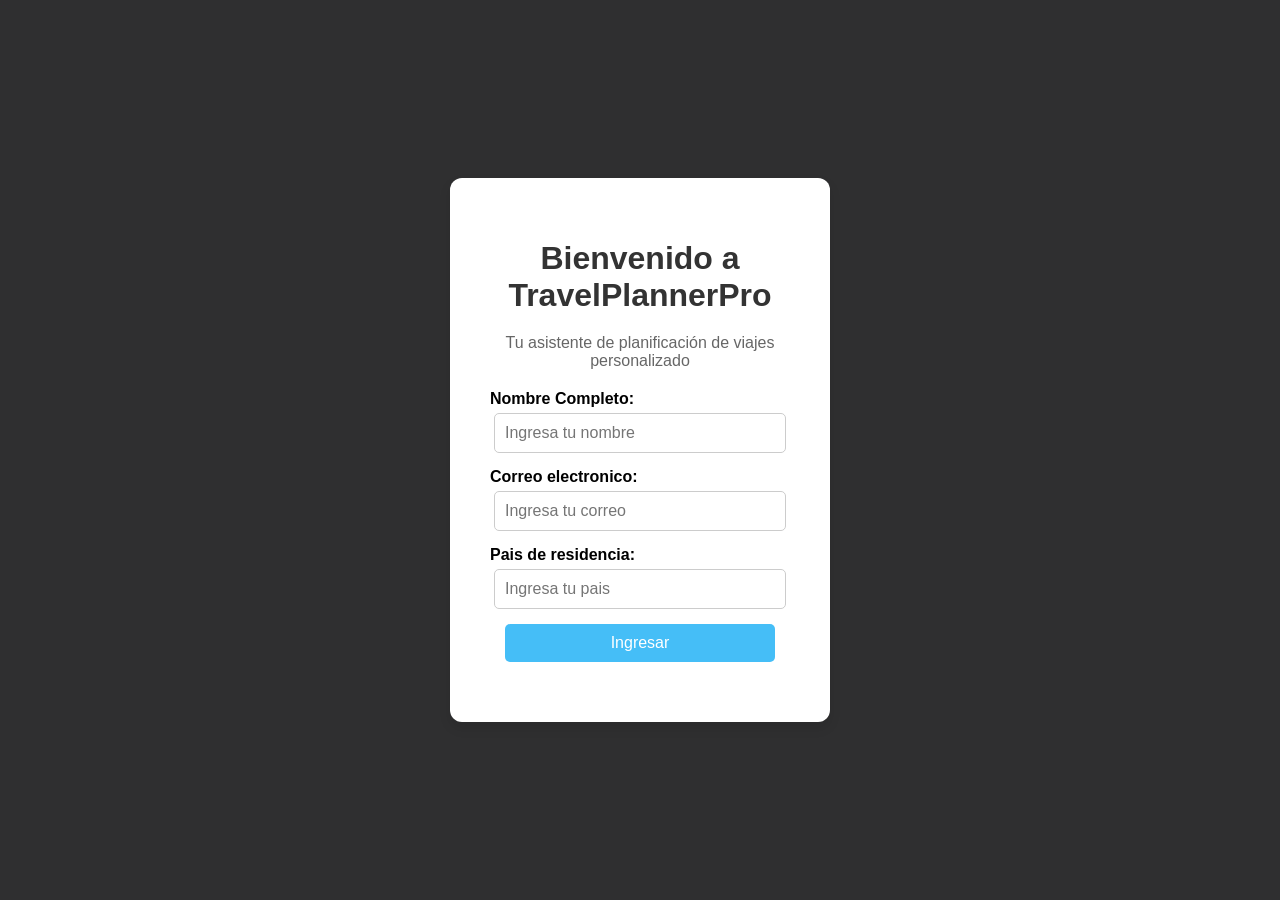
<file: index.html>
<!DOCTYPE html>
<html lang="es">
<head>
    <meta charset="UTF-8">
    <meta name="viewport" content="width=device-width, initial-scale=1.0">
    <title>TravelPlannerPro</title>
    <meta name="viewport" content="width=device-width, initial-scale=1.0, user-scalable=no">
    <link rel="stylesheet" href="css/styles.css">
    <link rel="icon" type="image/png" href="assets/icons/logo.png">
</head>
<body>
    <div class="contenedorDeInicio"> <!-- contenedor de la inicio de sesion-->
        <h1>Bienvenido a TravelPlannerPro</h1>
        <p>Tu asistente de planificación de viajes personalizado</p>
        <!-- formulario de inicio de sesion -->
        <form id="formDeSesion">
            <label for="nombre">Nombre Completo:</label>
            <input type="text" id="nombre" name="nombre" placeholder="Ingresa tu nombre" required>

            <label for="email">Correo electronico:</label>
            <input type="email" id="correo" name="correo" placeholder="Ingresa tu correo" required>

            <label for="pais">Pais de residencia:</label>
            <input type="text" id="pais" name="pais" placeholder="Ingresa tu pais" required>

            <button type="submit">Ingresar</button>
            
        </form>

        <p id="mensaje"></p>
    </div>
    <script src="js/storage.js"></script>
</body>
</html>
</file>
<file: css/styles.css>
body{
    font-family: Arial, sans-serif;
    margin: 0;
    height: 100vh;
    background: linear-gradient(to right, #2f2f30, #2f2f30);
    display: flex;
    justify-content: center;
    align-items: center;
}

/*estilos del inicio de sesion*/
.contenedorDeInicio {
    background-color: white;
    padding: 40px;
    border-radius: 12px;
    box-shadow: 0 6px 12px rgba(0, 0, 0, 0.1);
    text-align: center;
    width: 300px;
}

.contenedorDeInicio h1 {
    margin-bottom: 20px;
    color: #333;
}

.contenedorDeInicio p {
    margin-bottom: 20px;
    color: #666;
}

.contenedorDeInicio label{
    display: block;
    margin-bottom: 5px;
    text-align: left;
    font-weight: bold;
}
.contenedorDeInicio input {
    width: 90%;
    padding: 10px;
    margin-bottom: 15px;
    border: 1px solid #ccc;
    border-radius: 5px;
    font-size: 16px;
}

.contenedorDeInicio button {
    width: 90%;
    margin: 0 auto;
    display: block;
    padding: 10px;
    background-color: #45BEF7;
    border: none;
    border-radius: 5px;
    color: white;
    font-size: 16px;
    cursor: pointer;
    transition: background-color 0.3s ease;
}

.contenedorDeInicio button:hover {
    background-color: #e7f33e;
}

#mensaje {
    margin-top: 15px;
    color: red;
    font-weight: bold;
}
</file>
<file: css/dashboard.css>
/*  Variables de color (Modo Claro por defecto) */
:root {
    --bg-gradiente: linear-gradient(to right, #2f2f30, #2f2f30);
    --bg-pagina: white;
    --bg-tarjetas: #f9f9f9;
    --bg-li-atraccion: rgb(245, 234, 188);
    --texto-principal: #333333;
    --texto-bienvenida: #555555;
    --texto-atraccion: #000000;
    --borde-input: #ccc;
    --shadow: rgba(0, 0, 0, 0.1);
}

/*  Variables de color para el Modo Oscuro */
body.dark-mode {
    --bg-gradiente: linear-gradient(to right, #121212, #1a1a1a);
    --bg-pagina: #1e1e1e;
    --bg-tarjetas: #2d2d2d;
    --bg-li-atraccion: #3a3525;
    --texto-principal: #f5f5f5;
    --texto-bienvenida: #b0b0b0;
    --texto-atraccion: #f5f5f5;
    --borde-input: #444;
    --shadow: rgba(0, 0, 0, 0.4);
}

body {
    font-family: Arial, sans-serif;
    margin: 0;
    background: var(--bg-gradiente);
    min-height: 100vh;
    display: flex;
    flex-direction: column;
    align-items: center;
    padding: 20px;
    color: var(--texto-principal);
    transition: background 0.3s, color 0.3s;
}

.menuUsuario {
    width: 95%;
    max-width: 1200px;
    display: flex;
    justify-content: flex-end;
    gap: 10px;
    margin-bottom: 10px;
}

.btn-oscuro, #cerrarSesion {
    padding: 10px 15px;
    border: none;
    border-radius: 5px;
    cursor: pointer;
    font-weight: bold;
    color: white;
}

.btn-oscuro { background-color: #3b82f6; }
.btn-oscuro:hover { background-color: #2563eb; }
#cerrarSesion { background-color: #ef4444; }
#cerrarSesion:hover { background-color: #dc2626; }

.pagina {
    background-color: var(--bg-pagina);
    padding: 30px;
    border-radius: 30px;
    box-shadow: 0 6px 12px var(--shadow);
    width: 95%;
    max-width: 1200px;
    margin: 20px auto;
    transition: background-color 0.3s, box-shadow 0.3s;
}

.pagina h1 {
    text-align: center;
    color: var(--texto-principal);
    margin-bottom: 10px;
}

#bienvenida {
    text-align: center;
    color: var(--texto-bienvenida);
    margin-bottom: 30px;
    font-weight: bold;
}

.resumen {
    display: flex;
    justify-content: space-between;
    gap: 20px;
    margin-bottom: 30px;
}

.card {
    flex: 1;
    background-color: var(--bg-tarjetas);
    padding: 15px;
    border-radius: 10px;
    text-align: center;
    box-shadow: 0 4px 8px var(--shadow);
    font-weight: bold;
}

.buscador {
    display: flex;
    gap: 10px;
    margin-bottom: 20px;
}

.buscador input {
    flex: 1;
    padding: 10px;
    border: 1px solid var(--borde-input);
    border-radius: 5px;
    background-color: var(--bg-pagina);
    color: var(--texto-principal);
}

.buscador button {
    padding: 10px 20px;
    background-color: #45bef7;
    color: white;
    border: none;
    border-radius: 5px;
    cursor: pointer;
}

.infoPais, .moneda, .clima, .atracciones, .favoritos, .historial {
    background-color: var(--bg-tarjetas);
    padding: 20px;
    border-radius: 10px;
    box-shadow: 0 4px 8px var(--shadow);
    margin-bottom: 20px;
    transition: background-color 0.3s;
}

.moneda input, .moneda select {
    padding: 10px;
    border: 1px solid var(--borde-input);
    border-radius: 5px;
    margin-right: 10px;
    background-color: var(--bg-pagina);
    color: var(--texto-principal);
}

.moneda button {
    padding: 10px 20px;
    background-color: #45bef7;
    color: white;
    border: none;
    border-radius: 5px;
    cursor: pointer;
}

.moneda button:hover {
    background-color: #25aae2;
}

.atracciones ul, .historial ul {
    list-style-type: none;
    padding: 0;
}

.atracciones li, .historial li {
    background-color: var(--bg-li-atraccion);
    color: var(--texto-atraccion);
    padding: 10px;
    border-radius: 5px;
    margin-bottom: 10px;
    display: flex;
    justify-content: space-between;
    align-items: center;
}

#listafavoritos {
    display: flex;
    flex-wrap: wrap;
    gap: 10px;
}

#listafavoritos div {
    background-color: var(--bg-pagina);
    padding: 8px 15px;
    border-radius: 20px;
    border: 1px solid var(--borde-input);
    display: flex;
    align-items: center;
}

/* ALINEACIÓN PERFECTA PARA LAS ATRACCIONES */
.atracciones li {
    display: flex;
    justify-content: space-between;
    align-items: center;
    background-color: var(--bg-li-atraccion);
    padding: 12px 20px;
    border-radius: 8px;
    margin-bottom: 10px;
}

/* El contenedor que agrupa el Nombre y la Categoría */
.info-texto {
    display: flex;
    flex: 1;
    justify-content: space-between;
    align-items: center;
    margin-right: 20px;          
}

/* Estilo para asegurar un comportamiento uniforme del texto */
.atraccion-nombre {
    font-weight: bold;
    color: var(--texto-atraccion);
    text-align: left;
}

.atraccion-categoria {
    font-size: 0.9rem;
    color: var(--texto-bienvenida);
    text-align: right;
    font-style: italic;
    min-width: 120px; 
}

/* ESTILOS PARA LAS BANDERAS EN FAVORITOS */
.tarjeta-favorito {
    display: flex;
    align-items: center;
    gap: 8px;
    background-color: var(--bg-pagina);
    padding: 8px 15px;
    border-radius: 20px;
    border: 1px solid var(--borde-input);
}

.minibandera {
    width: 24px;
    height: 16px;
    object-fit: cover;
    border-radius: 2px;
    box-shadow: 0 1px 3px rgba(0,0,0,0.2);
}

/* VARIABLES Y ESTILOS GLOBALES PARA MODO OSCURO */
body.dark-mode {
    background: #1e1e1f;
    color: #f5f5f5;
}

body.dark-mode .pagina {
    background-color: #252526;
    color: #f5f5f5;
}

body.dark-mode .pagina h1, 
body.dark-mode .pagina h2, 
body.dark-mode .pagina h3,
body.dark-mode #bienvenida {
    color: #ffffff;
}

/* CAJAS DE SECCIONES (Clima, Info, Moneda, etc.) */
body.dark-mode infoPais, 
body.dark-mode .moneda, 
body.dark-mode .clima, 
body.dark-mode .atracciones, 
body.dark-mode .favoritos, 
body.dark-mode .historial {
    background-color: #2d2d30;
    box-shadow: 0 4px 8px rgba(0, 0, 0, 0.3);
}

/* BOTÓN "AÑADIR A FAVORITOS" (El cuadro blanco de la info del país) */
body.dark-mode #detallesDelPais button {
    background-color: #3e3e42;
    color: #ffffff;
    border: 1px solid #55555c;
    padding: 6px 12px;
    border-radius: 6px;
    cursor: pointer;
    transition: background-color 0.3s;
}

body.dark-mode #detallesDelPais button:hover {
    background-color: #45bef7;
    color: #ffffff;
}

/* LISTA DE ATRACCIONES TURÍSTICAS (Las filas café/amarillas) */
body.dark-mode .atracciones li {
    background-color: #333337;
    color: #e0e0e0;
    border: 1px solid #434346;
}

/* BOTONES DE ESTRELLA EN LAS ATRACCIONES */
body.dark-mode .atracciones button {
    background-color: #2d2d30;
    border: 1px solid #55555c;
    color: #ffffff;
    padding: 5px 10px;
    border-radius: 6px;
    cursor: pointer;
    transition: all 0.3s;
}

body.dark-mode .atracciones button:hover {
    background-color: #fbff00;
    color: #000000;
    border-color: #fbff00;
}

/* TARJETAS DE DESTINOS FAVORITOS (Y las mini banderas si se agregaron) */
body.dark-mode .tarjeta-favorito {
    background-color: #333337;
    border: 1px solid #434346;
    color: #ffffff;
}

/* BOTÓN ELIMINAR DESTINO FAVORITO (El cuadro de la X) */
body.dark-mode .tarjeta-favorito button {
    background-color: #453535;
    border: 1px solid #6b3b3b;
    color: #ffffff;
    padding: 4px 8px;
    border-radius: 6px;
    cursor: pointer;
    transition: background-color 0.2s;
}

body.dark-mode .tarjeta-favorito button:hover {
    background-color: #ff4d4d;
}

/* LISTA DE HISTORIAL DE BÚSQUEDAS */
body.dark-mode .historial li {
    background-color: #333337;
    color: #e0e0e0;
    border: 1px solid #434346;
}

/* INPUTS Y SELECTS DEL MODO OSCURO */
body.dark-mode input[type="text"],
body.dark-mode input[type="number"],
body.dark-mode select {
    background-color: #2d2d30;
    color: #ffffff;
    border: 1px solid #55555c;
}

/* SECCIÓN DE TARJETAS DE ATRACCIONES TURÍSTICAS (ALINEACIÓN EN FILA) */

.atracciones ul {
    list-style-type: none;
    padding: 0;
    margin: 0;
}

/* Usamos CSS Grid para dividir la tarjeta en 3 columnas perfectas */
.tarjeta-atraccion {
    display: grid;
    grid-template-columns: 2fr 1fr auto; 
    align-items: center;                 
    background-color: rgb(245, 234, 188); 
    color: #000000;
    padding: 15px 20px;
    border-radius: 12px;
    margin-bottom: 15px;
    box-shadow: 0 2px 5px rgba(0,0,0,0.05);
    transition: transform 0.2s, background-color 0.3s;
}

.tarjeta-atraccion:hover {
    transform: translateY(-2px);
}

/* Bloque izquierdo: Foto + Textos */
.atraccion-contenido {
    display: flex;
    align-items: center;
    gap: 20px;
}

.atraccion-imagen {
    width: 80px;
    height: 80px;
    object-fit: cover;
    border-radius: 8px;
    box-shadow: 0 2px 4px rgba(0,0,0,0.15);
    background-color: #eaeaea;
}

.atraccion-detalles {
    display: flex;
    flex-direction: column;
    gap: 6px;
    text-align: left;
}

.atraccion-nombre {
    font-size: 1.1rem;
    font-weight: bold;
}

.atraccion-descripcion {
    margin: 0;
    font-size: 0.95rem;
    color: #555555;
    line-height: 1.4;
}

/*  Columna contenedora central para clavar la posición de la categoría */
.atraccion-columna-categoria {
    display: flex;
    justify-content: center;
    align-items: center;
    width: 100%;
}

/*  Etiqueta con letras rectas y bordes limpios */
.atraccion-categoria {
    display: inline-block;
    width: fit-content;
    background-color: rgba(0, 0, 0, 0.08);
    color: #333333;
    padding: 6px 12px;
    border-radius: 4px;
    
    font-family: 'Trebuchet MS', 'Arial Black', sans-serif;
    font-size: 0.7rem;
    font-weight: 900;
    text-transform: uppercase;
    letter-spacing: 1px;
    
    -webkit-font-smoothing: antialiased;
    -moz-osx-font-smoothing: grayscale;
    text-rendering: optimizeLegibility;
    
    line-height: 1;
    text-align: center;
    white-space: nowrap;
}

/* Botón de la estrella (Se va automáticamente a la derecha) */
.btn-favorito-atraccion {
    background: white;
    border: 1px solid #ccc;
    font-size: 1.1rem;
    padding: 8px 12px;
    border-radius: 5px;
    cursor: pointer;
    justify-self: end;
    transition: all 0.2s;
}

.btn-favorito-atraccion:hover {
    background-color: #fbff00;
    transform: scale(1.1);
}

/*TRATAMIENTO PARA EL MODO OSCURO */
body.dark-mode .tarjeta-atraccion {
    background-color: #333337; 
    color: #ffffff;
    border: 1px solid #434346;
}

body.dark-mode .atraccion-descripcion {
    color: #c0c0c6;
}

body.dark-mode .atraccion-categoria {
    background-color: rgba(255, 255, 255, 0.12);
    color: #acacac; 
    border-radius: 4px; 
}

body.dark-mode .btn-favorito-atraccion {
    background-color: #2d2d30;
    border-color: #55555c;
    color: white;
}

body.dark-mode .btn-favorito-atraccion:hover {
    background-color: #fbff00;
    color: black;
}

/* PANTALLA DE CARGA */
.pantalla-carga {
    position: fixed;
    top: 0;
    left: 0;
    width: 100%;
    height: 100%;
    background-color: #2f2f30;
    display: flex;
    justify-content: center;
    align-items: center;
    z-index: 9999;
    transition: opacity 0.5s ease, visibility 0.5s ease;
}

.loader-contenedor {
    text-align: center;
}

/* Spinner Recto y Minimalista (Sin curvas) */
.spinner-recto {
    width: 50px;
    height: 50px;
    border: 4px solid rgba(255, 255, 255, 0.1);
    border-top: 4px solid #45bef7;
    border-radius: 4px;
    margin: 0 auto 20px auto;
    animation: girarLoader 1s linear infinite;
}

/* Texto de carga rígido y en mayúsculas */
.texto-carga {
    color: #ffffff;
    font-family: 'Trebuchet MS', 'Arial Black', sans-serif;
    font-size: 0.9rem;
    font-weight: 900;
    text-transform: uppercase;
    letter-spacing: 2px;
    margin: 0;
    -webkit-font-smoothing: antialiased;
}

/* Animación de giro plano */
@keyframes girarLoader {
    0% { transform: rotate(0deg); }
    100% { transform: rotate(360deg); }
}

/* Clase para desaparecer la pantalla con suavidad */
.pantalla-carga.oculto {
    opacity: 0;
    visibility: hidden;
}

/* Adaptación para Modo Oscuro si el fondo cambia */
body.dark-mode .pantalla-carga {
    background-color: #1e1e1f;
}

/* DISEÑO MÓVIL */

@media (max-width: 768px) {
    
    /* 1. Evitamos desbordes horizontales molestos en el teléfono */
    body, html {
        max-width: 100%;
        overflow-x: hidden;
    }

    /* 2. Forzamos a que el recuadro blanco use el ancho del teléfono */
    .pagina {
        width: 95% !important;
        padding: 15px !important;
        margin: 10px auto !important;
        box-sizing: border-box !important;
    }

    /* 3. Las tarjetas del resumen bajan una debajo de otra en celular sin salirse */
    .resumen {
        display: flex !important;
        flex-direction: column !important;
        align-items: center !important;
        gap: 12px !important;
        width: 100% !important;
        padding: 0 10px !important;
        box-sizing: border-box !important;
    }

    .resumen .card {
        width: 100% !important;
        max-width: 100% !important;
        margin: 0 auto !important;
        box-sizing: border-box !important;
    }

    /* 4. Centrar el título grande "ATRACCIONES TURÍSTICAS" */
    .atracciones h2 {
        text-align: center !important;
        width: 100% !important;
        margin: 20px auto 10px auto !important;
        display: block !important;
    }

    /* 5. Estructura de la lista de atracciones turísticas */
    .atracciones ul li {
        display: flex !important;
        flex-direction: column !important;
        align-items: center !important;
        position: relative !important;     
        padding: 15px !important;
        text-align: center !important;
    }

    /* Contenedor interno de la atracción sin márgenes raros */
    .atraccion-contenido {
        display: flex !important;
        flex-direction: column !important;
        align-items: center !important;
        width: 100% !important;
        margin: 0 !important;
        padding: 0 !important;
    }

    /* Corrección de la imagen para que se centre perfecto en la tarjeta */
    .atraccion-imagen {
        display: block !important;
        margin: 0 auto 15px auto !important; 
        width: 140px !important;
        height: 140px !important;
        border-radius: 8px !important;
        object-fit: cover !important;
    }

    /* Centrado de la descripción de la atracción */
    .atraccion-detalles {
        width: 100% !important;
        text-align: center !important; 
    }

    /* Centrado del bloque del nombre y categoría (Ciudad amurallada, etc) */
    .atraccion-encabezado {
        display: flex !important;
        flex-direction: column !important;
        align-items: center !important;
        justify-content: center !important;
        text-align: center !important;
        gap: 4px !important;
        margin-bottom: 8px !important;
        width: 100% !important;
    }

    /* Forzar que el nombre de la atracción se alinee al medio */
    .atraccion-nombre {
        text-align: center !important;
        display: block !important;
        width: 100% !important;
    }

    /* 6. Acomodar el botón de la estrella en celular*/
    .btn-favorito-atraccion {
        margin-top: 15px !important;
        width: 50px !important;
        height: 40px !important;
        font-size: 1.2rem !important;
        align-self: center !important;
    }
}

/* Estilo del botón cuando la atracción está en favoritos */
.btn-favorito-atraccion.activo {
    background-color: #ffca28 !important;
    border-color: #ffb300 !important;
    color: #ffffff;
}
.tarjeta-bienvenida{
    display:none;
    position:fixed;
    top:20px;
    right:20px;
    width:300px;
    background:#ffffff;
    border-left:6px solid #4CAF50;
    box-shadow:0 0 15px rgba(0,0,0,.2);
    padding:20px;
    border-radius:12px;
    z-index:9999;
    animation:aparecer .5s;
}

#cerrarTarjeta{
    float:right;
    cursor:pointer;
    font-weight:bold;
}

.tarjeta-bienvenida h2{
    margin-top:0;
    color:#4CAF50;
}

@keyframes aparecer{
    from{
        opacity:0;
        transform:translateY(-20px);
    }
    to{
        opacity:1;
        transform:translateY(0);
    }
}
/* TARJETA DE BIENVENIDA EN MODO OSCURO */
body.dark-mode .tarjeta-bienvenida{
    background: #2d2d30;
    color: #f5f5f5;
    border-left: 6px solid #45bef7;
    box-shadow: 0 0 15px rgba(0,0,0,.5);
}

body.dark-mode .tarjeta-bienvenida h2{
    color: #45bef7;
}

body.dark-mode #cerrarTarjeta{
    color: #ffffff;
}

body.dark-mode .tarjeta-bienvenida p{
    color: #d0d0d0;
}
</file>
